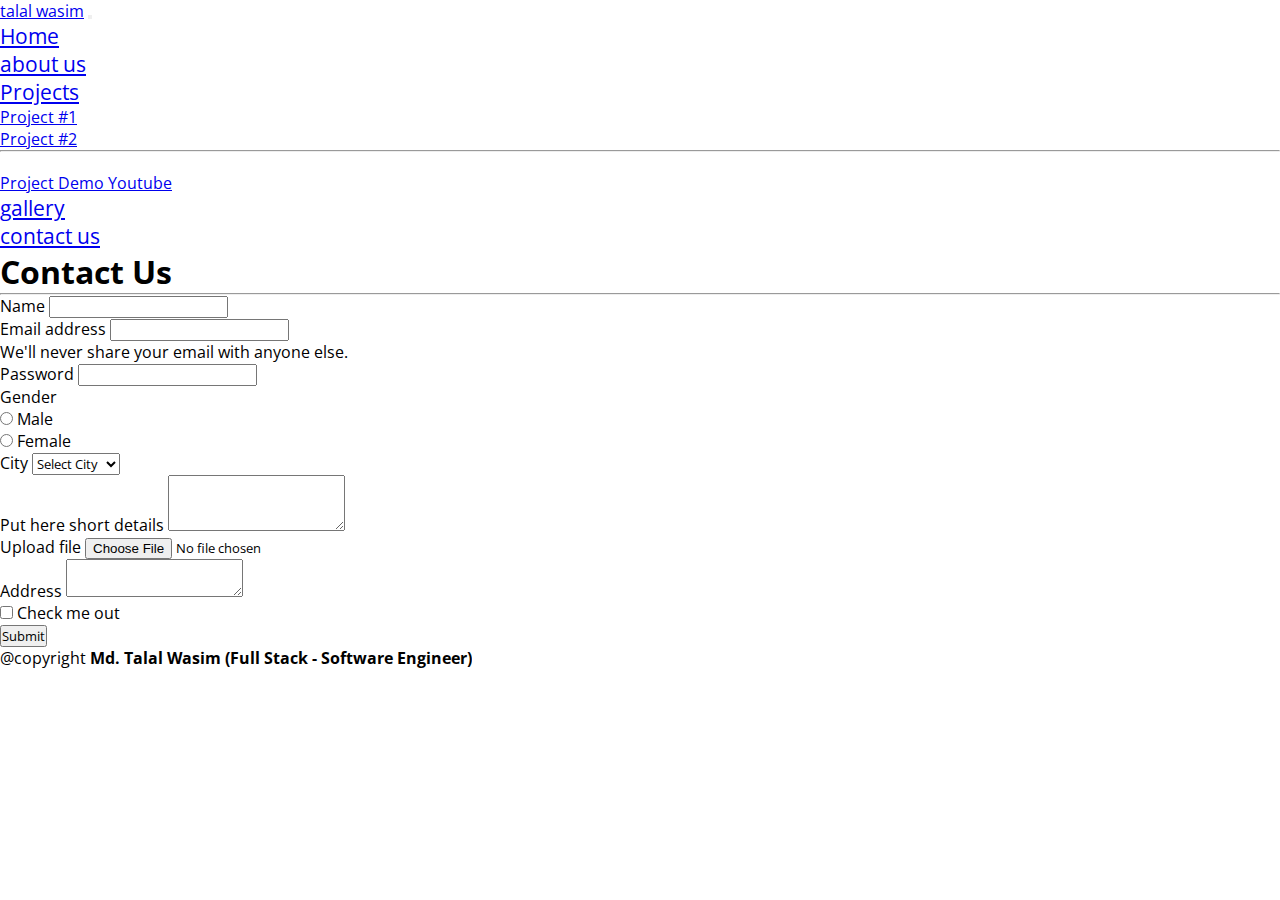
<file: contact.html>
<!DOCTYPE html>
<html>
<head>
	<meta charset="utf-8">
	<meta name="viewport" content="width=device-width, initial-scale=1">
	<!-- Bootstrap CSS -->
    <link href="https://cdn.jsdelivr.net/npm/bootstrap@5.0.2/dist/css/bootstrap.min.css" rel="stylesheet" integrity="sha384-EVSTQN3/azprG1Anm3QDgpJLIm9Nao0Yz1ztcQTwFspd3yD65VohhpuuCOmLASjC" crossorigin="anonymous">

    <!-- my css -->
    <link rel="stylesheet" type="text/css" href="css/style.css">

    <!-- google fonts -->
    <link rel="preconnect" href="https://fonts.googleapis.com">
	<link rel="preconnect" href="https://fonts.gstatic.com" crossorigin>
	<link href="https://fonts.googleapis.com/css2?family=Space+Grotesk&display=swap" rel="stylesheet">
	<link href="https://fonts.googleapis.com/css2?family=Open+Sans&display=swap" rel="stylesheet">
	<title>Contact Us</title>
</head>
<body>

	<!-- navbar -->

		<nav class="navbar navbar-expand-lg navbar-dark fixed-top">
  <div class="container-fluid">
    <a class="navbar-brand text-capitalize" href="index.html">talal wasim</a>
    <button class="navbar-toggler" type="button" data-bs-toggle="collapse" data-bs-target="#navbarSupportedContent" aria-controls="navbarSupportedContent" aria-expanded="false" aria-label="Toggle navigation">
      <span class="navbar-toggler-icon"></span>
    </button>
    <div class="collapse navbar-collapse" id="navbarSupportedContent">
      <ul class="navbar-nav ms-auto mb-2 mb-lg-0">
        <li class="nav-item">
          <a class="nav-link active" aria-current="page" href="index.html">Home</a>
        </li>
        <li class="nav-item">
          <a class="nav-link text-capitalize active" href="about.html">about us</a>
        </li>
        <li class="nav-item dropdown">
          <a class="nav-link dropdown-toggle active" href="#" id="navbarDropdown" role="button" data-bs-toggle="dropdown" aria-expanded="false">
            Projects
          </a>
          <ul class="dropdown-menu" aria-labelledby="navbarDropdown">
            <li><a class="dropdown-item" href="#">Project #1</a></li>
            <li><a class="dropdown-item" href="#">Project #2</a></li>
            <li><hr class="dropdown-divider"></li>
            <li><a class="dropdown-item" href="#">Project Demo Youtube</a></li>
          </ul>
        </li>

        <li class="nav-item">
          <a class="nav-link text-capitalize active" href="gallery.html">gallery</a>
        </li>
        <li class="nav-item">
          <a class="nav-link text-capitalize active" href="contact.html">contact us</a>
        </li>
        
      </ul>
      
    </div>
  </div>
</nav>

		<!-- navbar end-->


   <!-- ContactUs section start-->

    <section class="main_heading my-5 mt-5">
      <div class="text-center ">
        <h1 class="display-4">Contact Us</h1>
        <hr class="w-25 mx-auto" />
      </div>

    <div class="container">
        <div class="row">
          <div class="col-xxl-8 col-md-8  col-10 mx-auto">
              <form>
                <div class="mb-3">
                  <label for="exampleInputEmail1" class="form-label">Name</label>
                  <input type="text" class="form-control" id="exampleInputEmail1" aria-describedby="emailHelp">
                  
                </div>

                <div class="mb-3">
                  <label for="exampleInputEmail1" class="form-label">Email address</label>
                  <input type="email" class="form-control" id="exampleInputEmail1" aria-describedby="emailHelp">
                  <div id="emailHelp" class="form-text">We'll never share your email with anyone else.</div>
                </div>

                <div class="mb-3">
                  <label for="exampleInputPassword1" class="form-label">Password</label>
                  <input type="password" class="form-control" id="exampleInputPassword1">
                </div>

                <div class="mb-3">
                  <label for="exampleInputEmail1" class="form-label">Gender</label>
                  <div class="form-check form-check-inline">
                        <input class="form-check-input" type="radio" name="inlineRadioOptions" id="inlineRadio1" value="option1">
                        <label class="form-check-label" for="inlineRadio1">Male</label>
                      </div>
                      <div class="form-check form-check-inline">
                        <input class="form-check-input" type="radio" name="inlineRadioOptions" id="inlineRadio2" value="option2">
                        <label class="form-check-label" for="inlineRadio2">Female</label>
                      </div>
                      
                  
                  </div>

                  
                  
                  <div class="mb-3">
                    <label for="exampleInputEmail1" class="form-label">City</label>
                    <select class="form-select" aria-label="Default select example">
                      <option selected>Select City</option>
                      <option value="1">Dhaka</option>
                      <option value="2">Rangpur</option>
                      <option value="3">Chittagong</option>
                    </select>
                  </div>
                  <div class="mb-3">
                    <label for="exampleFormControlTextarea1" class="form-label">Put here short details</label>
                    <textarea class="form-control" id="exampleFormControlTextarea1" rows="3"></textarea>
                  </div>

                  <div class="mb-3">
                    <label for="formFile" class="form-label">Upload file</label>
                    <input class="form-control" type="file" id="formFile">
                  </div>

                  <div class="mb-3">
                    <label for="exampleFormControlTextarea1" class="form-label">Address</label>
                    <textarea class="form-control" id="exampleFormControlTextarea1" rows="2"></textarea>
                  </div>



                
                <div class="mb-3 form-check">
                  <input type="checkbox" class="form-check-input" id="exampleCheck1">
                  <label class="form-check-label" for="exampleCheck1">Check me out</label>
                </div>
                <button type="submit" class="btn btn-primary">Submit</button>
              </form>
            
          </div>
          
        </div>
    </div>

    </section>
    <!-- ContactUs section end--> 


    <!-- footer section start-->
      <footer class="bg-secondary text-center text-white">
        <p>@copyright <strong>Md. Talal Wasim (Full Stack - Software Engineer)</strong></p>
        

      </footer>

    <!-- footer section end-->









   <!-- Option 1: Bootstrap Bundle with Popper -->
    <script src="https://cdn.jsdelivr.net/npm/bootstrap@5.0.2/dist/js/bootstrap.bundle.min.js" integrity="sha384-MrcW6ZMFYlzcLA8Nl+NtUVF0sA7MsXsP1UyJoMp4YLEuNSfAP+JcXn/tWtIaxVXM" crossorigin="anonymous"></script>

    <script type="text/javascript">
        var tooltipTriggerList = [].slice.call(document.querySelectorAll('[data-bs-toggle="tooltip"]'))
      var tooltipList = tooltipTriggerList.map(function (tooltipTriggerEl) {
        return new bootstrap.Tooltip(tooltipTriggerEl)
    })
    </script>












</body>
</html>
</file>
<file: css/style.css>
* {
	margin: 0px;
	padding: 0px;
	box-sizing: border-box;
	font-family: 'Open Sans', sans-serif;

}

.carousel-item img{
	width: 100%;
	height: 93vh;
}

.hero-section {
    position: relative;
    height: 100vh;
    display: flex;
    justify-content: center;
    align-items: center;
    text-align: center;
    color: white;
    overflow: hidden;
}

#bg-video {
    position: absolute;
    top: 50%;
    left: 50%;
    transform: translate(-50%, -50%);
    min-width: 100%;
    min-height: 100%;
    width: auto;
    height: auto;
    z-index: -1;
    object-fit: cover; /* This ensures the video covers the area without distortion */
}

/* Optional: Add a dark overlay for better text readability */
.hero-section::after {
    content: '';
    position: absolute;
    top: 0;
    left: 0;
    width: 100%;
    height: 100%;
    background-color: rgba(0, 0, 0, 0.5);
    z-index: -1;
}

.hero-content {
    position: relative;
    z-index: 1;
    font-family: 'Space Grotesk', sans-serif;
}

.hero-content h1 {
    font-size: 3.5rem;
}

.navbar {
    background-color: transparent !important;
    transition: background-color 0.3s ease-in-out, box-shadow 0.3s ease-in-out;
    box-shadow: 0 2px 4px rgba(255, 255, 255, 0.1);
}

.navbar-scrolled {
    background-color: #fff !important;
    box-shadow: 0 2px 4px rgba(0,0,0,0.1);
}

.navbar-scrolled .nav-link,
.navbar-scrolled .navbar-brand {
    color: #000 !important;
}

.navbar-scrolled .cta-btn {
    color: #000 !important;
    border-color: #000 !important;
}

.navbar .nav-link {
    font-size: 1.3rem; /* Adjust this value as needed */
}

.horizontal-card-img img{
	width: 100%;
	height: 35vh;



}



.about_img{
	min-width: 100%;
	max-height: 280px;

}

.my-service img{
	width: 100%;
	height: 100%;
}

.chekcout-my-profile{
	background: #a6dcef;
}

footer p{
	margin-bottom: 0;
}


/*.my-service .row>*{
	padding-right: 0;
    padding-left: 0;
}*/

/*for responsive design*/
/*// X-Small devices (portrait phones, less than 576px)*/
/*// No media query for `xs` since this is the default in Bootstrap*/

/*// Small devices (landscape phones, 576px and up)*/
@media (min-width: 576px) { }

/*// Medium devices (tablets, 768px and up)*/
@media (min-width: 768px) { }

/*// Large devices (desktops, 992px and up)*/
@media (min-width: 992px) { }

/*// X-Large devices (large desktops, 1200px and up)*/
@media (min-width: 1200px) { }

/*// XX-Large devices (larger desktops, 1400px and up)*/
@media (min-width: 1400px) { }

.cta-btn {
    border: 2px solid white;
    border-radius: 5px;
    padding: 10px 20px;
    margin: 0 10px;
    transition: all 0.3s ease;
    box-shadow: 0 0 5px rgba(255, 255, 255, 0.3), 0 0 10px rgba(255, 255, 255, 0.2), 0 0 15px rgba(255, 255, 255, 0.1);
}

.cta-btn:hover {
    background-color: rgba(255, 255, 255, 0.1);
    box-shadow: 0 0 10px rgba(255, 255, 255, 0.5), 0 0 20px rgba(255, 255, 255, 0.3), 0 0 30px rgba(255, 255, 255, 0.2);
    color: white !important;
}

/*for responsive design*/
</file>
